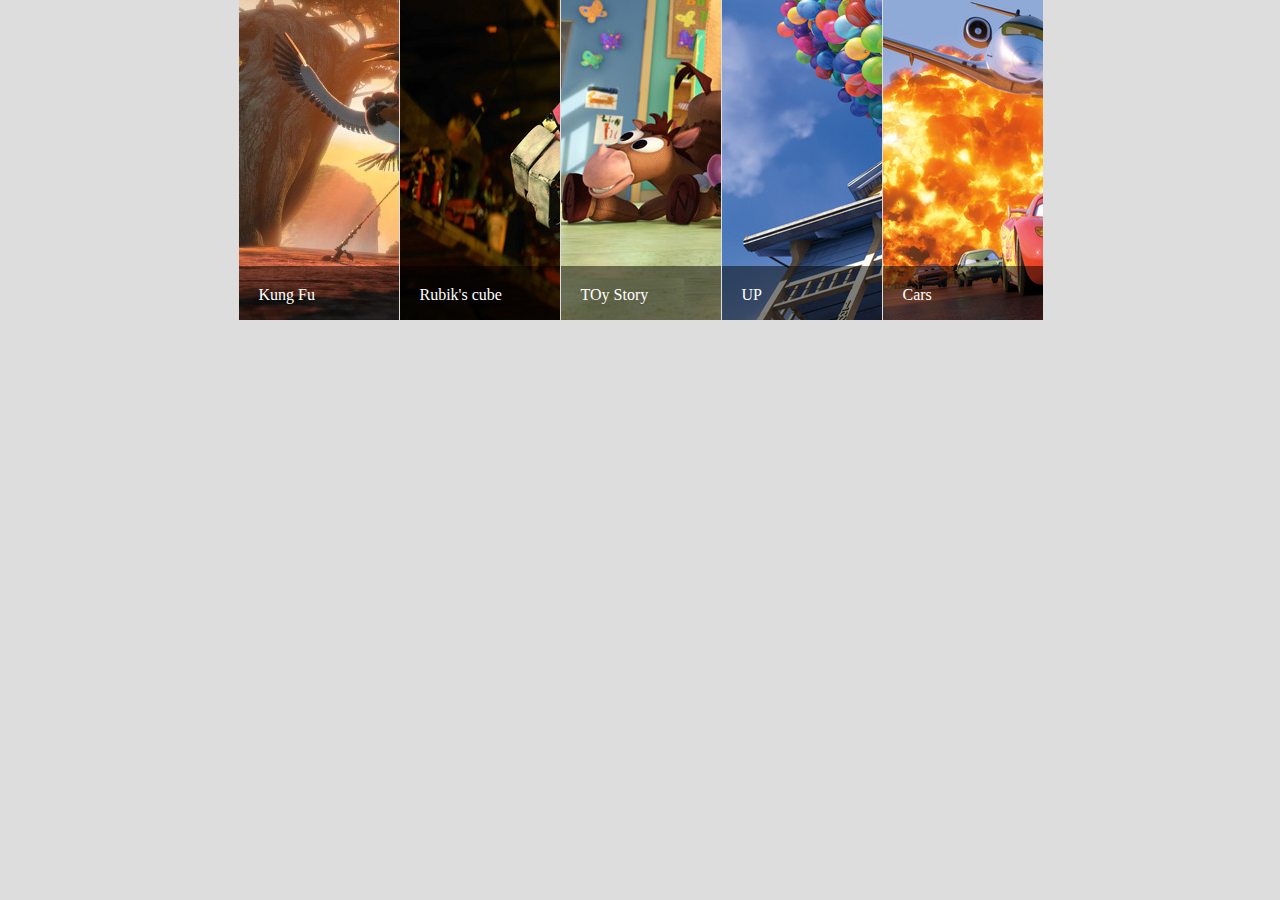
<file: Accord slider using HTML,CSS/index.html>
<!DOCTYPE html>
<html lang="en">
<head>
    <meta charset="UTF-8">
    <meta http-equiv="X-UA-Compatible" content="IE=edge">
    <meta name="viewport" content="width=device-width, initial-scale=1.0">
    <link rel="stylesheet" href="CSS/style.css">
    <title>Accodion Image Slider</title>
</head>
<body>
    <div class="accord">
        <ul>
            <li>
                 <div class="title">
                    <a href="#">Kung Fu </a>
                 </div>
                 <img src="images/kung fu.jpg" />
            </li>
            <li>
                <div class="title">
                    <a href="#">Rubik's cube </a>
                 </div>
                 <img src="images/Rubik.jpg" />
            </li>
            <li>
                <div class="title">
                    <a href="#">TOy Story </a>
                 </div>
                 <img src="images/Toy story.jpg" />
            </li>
            <li>
                <div class="title">
                    <a href="#">UP </a>
                 </div>
                 <img src="images/up.jpg" />
            </li>
            <li>
                <div class="title">
                    <a href="#">Cars </a>
                 </div>
                 <img src="images/cars2.jpg" />
            </li>
        </ul>

    </div>
</body>
</html>
</file>
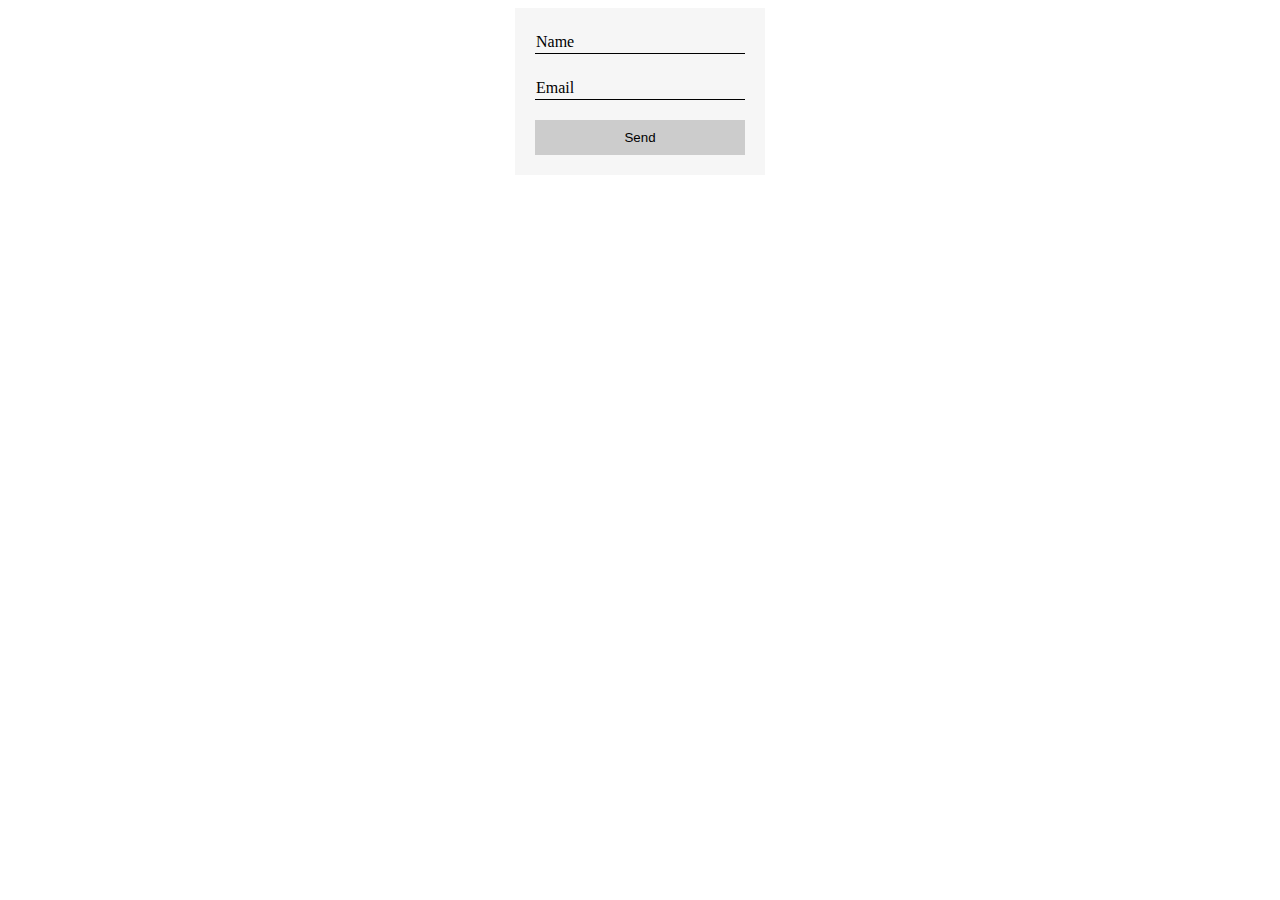
<file: Animation Placeholder or float label/index.html>
<!DOCTYPE html>
<html lang="en">
<head>
    <meta charset="UTF-8">
    <meta http-equiv="X-UA-Compatible" content="IE=edge">
    <meta name="viewport" content="width=device-width, initial-scale=1.0">
    <title>Animate Placeholder |Float label</title>
    <link rel="stylesheet" href="style.css" />
</head>
<body>
    <div class="content">
        <form>
            <div class="ct_input">
                <input type="text" required />
                <label for="">Name</label>
            </div>

            <div class="ct_input">
                <input type="email" required />
                <label for="">Email</label>
            </div>

            <input type="submit" value="Send" />

        </form>
    </div>
</body>
</html>
</file>
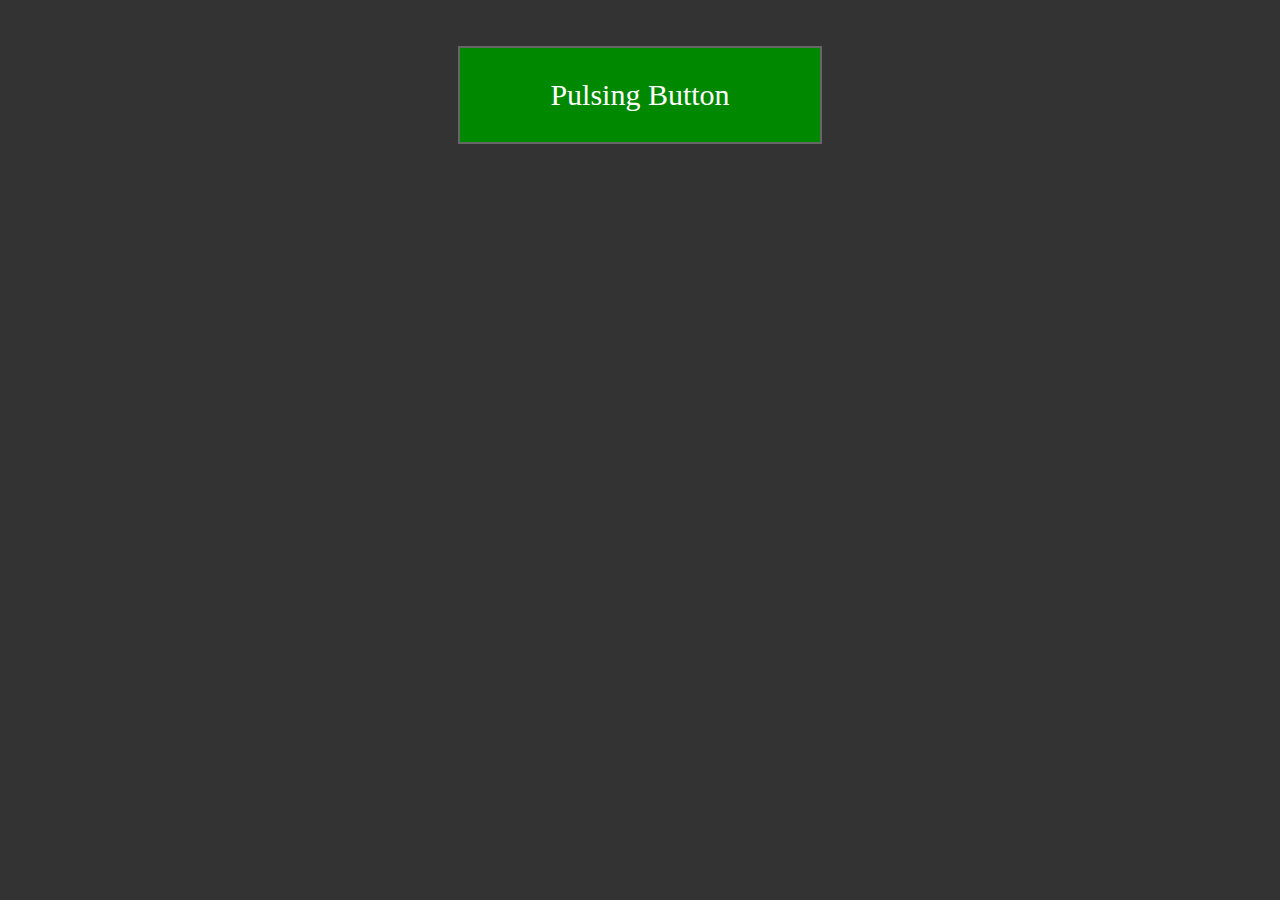
<file: Pulsing Button/index.html>
<!DOCTYPE html>
<html lang="en">
<head>
    <meta charset="UTF-8">
    <meta http-equiv="X-UA-Compatible" content="IE=edge">
    <meta name="viewport" content="width=device-width, initial-scale=1.0">
    <title>Plusing Button</title>
    <link rel="stylesheet" href="style.css">
</head>
<body>
    <div class="button">
        <a href="#"> Pulsing Button</a>
        <div class="outline"></div>
    </div>
</body>
</html>
</file>
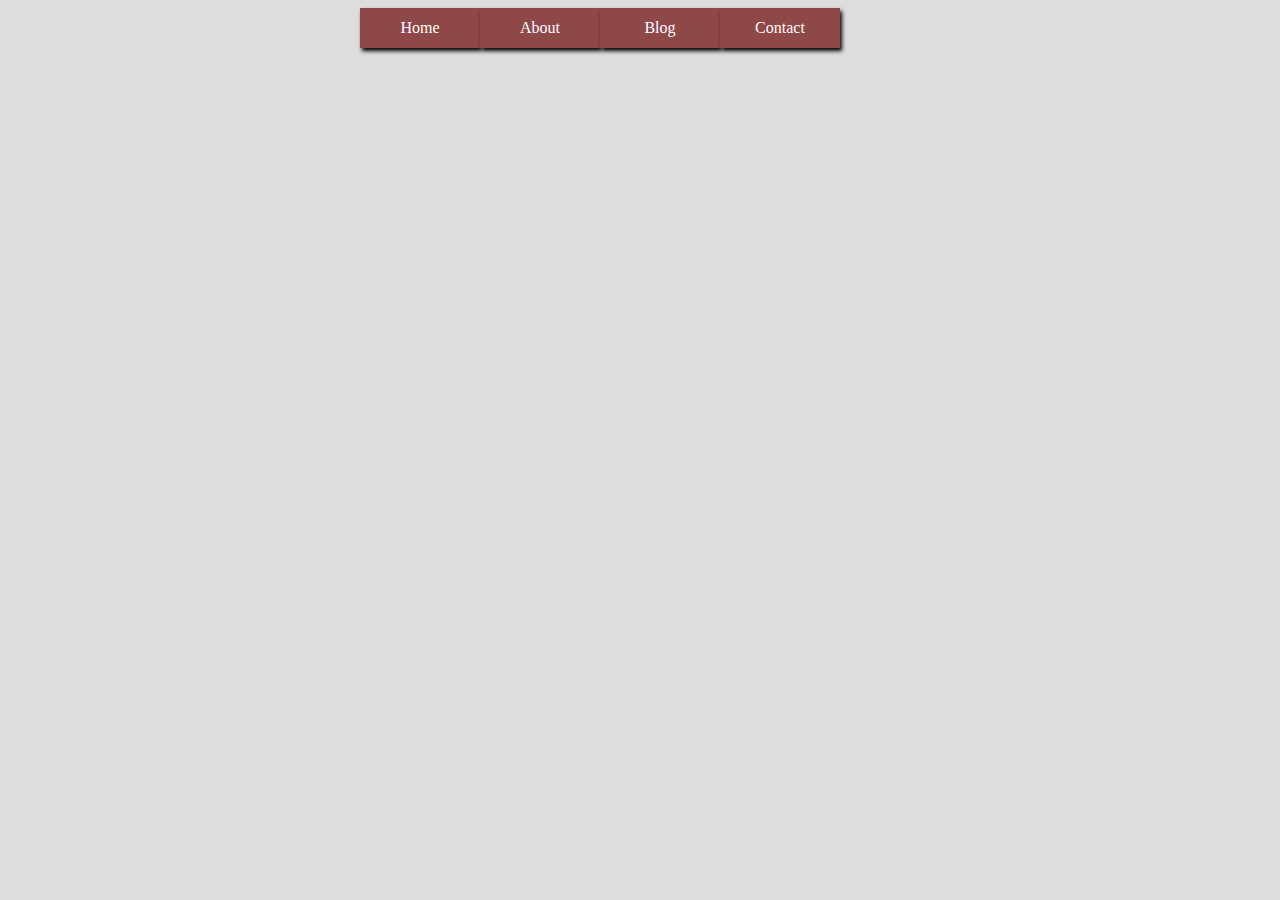
<file: Horizontal Dropdown Menu/index..html>
<!DOCTYPE html>
<html lang="en">
<head>
    <meta charset="UTF-8">
    <meta http-equiv="X-UA-Compatible" content="IE=edge">
    <meta name="viewport" content="width=device-width, initial-scale=1.0">
    <link rel="stylesheet" href="style.css">
    <title>Horizontal Dropdown</title>
</head>
<body>
    <ul>
        <li><a href="#">Home</a> </li>
        <li><a href="#">About</a> </li>
        <li><a href="#">Blog</a>
            <ul>
                <li><a href="">Blog1</a></li>
                <li><a href="">Blog2</a></li>
                <li><a href="">Blog3</a>
                    <ul>
                        <li><a href="">Blog3.1</a></li>
                        <li><a href="">Blog3.2</a></li>
                        <li><a href="">Blog3.3</a></li>
                        <li><a href="">Blog3.4</a></li>
                    </ul>
                </li>
                <li><a href="">Blog4</a></li>
            </ul>
        
        
        
        </li>
        <li><a href="#">Contact</a> </li>
    </ul>
    
</body>
</html>
</file>
<file: Accord slider using HTML,CSS/CSS/style.css>
* {
    margin: 0;
    padding: 0;

}
body {
    background-color: #DDD;

}
.accord {
    width: 805px;
    margin: auto;
    height: 320px;
    overflow: hidden;

}
.accord li {
    width: 160px;
    display: block;
    position: relative; 
    float: left;
    border-left: 1px solid #DDD;
    transition: all 0.5s;

}
.title {
    background: rgba(0,0,0,0.5);
    position: absolute;
    left: 0;
    bottom: 0;
    width: 640px;
}

.title a
{
    display: block;
    color: #fff;
    padding: 20px;
    font-size: 16px;
    text-decoration: none;

}
.accord ul:hover li 
{
    width: 40px;

}
.accord ul li:hover 
{
    width: 640px;
}
</file>
<file: Animation Placeholder or float label/style.css>
* {
    box-sizing: border-box;
}



.content 
{
    width: 250px;
    margin: auto;
    background: #f6f6f6;
    padding: 20px;
}

.content .ct_input {
    margin-bottom: 20px;
    position: relative;
}

.content .ct_input input
{
    width: 100%;
    padding: 5px;
    border: 0;
    border-bottom: 1px solid #000;
    background: transparent;
    outline: 0;
}

.content .ct_input label{
    position: absolute;
    top: 5px;
    left: 1px;
    transition: 0.3s
}
.content .ct_input input:focus ~ label ,
.content .ct_input input:valid ~ label
{
    top: -10px;
    color: green;

}

.content input[type=submit] {
    width: 100%;
    background: #ccc;
    border:0;
    padding: 10px;

}
</file>
<file: Pulsing Button/style.css>
body {
    background: #333;
    font-size: 30px;
    text-align: center;

}

.button {
    cursor: pointer;
    display: inline-block;
    background:#080;
    margin: 40px;
    position: relative;
    transition: background 0.3s ease-in-out;


}

.button a
{
    width: 300px;
    padding: 30px;
    display:block;
    color: #fff;
    text-decoration: none;


}
.button .outline {
   position: absolute; 
    width:100%;
    height: 100%;
    background: transparent;
    outline: 2px solid #ddd;
    opacity: 0.3;
    top:0;
    left:0;


}

.button:hover {
    background: rgb(27, 0, 102);
}

.button:hover .outline{
    animation: pulse 2s ease-in-out infinite alternate;


}
@keyframes pulse
{
    0%{transform: scale(1,1); opacity: .3}
    100%{transform: scale(1.2,1.3); opacity: .6}
    
}
</file>
<file: Horizontal Dropdown Menu/style.css>
body {
    background: #DDD;
}



ul {
    list-style: none;
    width: 600px;
    margin: auto; 
   
}

ul li {
    position: relative;
    float: left;
    width: 120px;
    background: rgb(143, 72, 72); 
    text-align: center;
    height: 40px;
    line-height: 40px;
    box-shadow: 2px 3px 4px #000;

}


ul li a {
    color: #fff; 
    text-decoration: none;
    display: block;

}

ul li a:hover {
    background: #333;
    color: #f50;
}

ul ul 
{
    margin: 0;
    padding: 0; 
    width: 120px;
    display: none;
}

ul li:hover > ul {
    display: block;
}
ul ul ul {
    margin-left: 120px;
    position: absolute;
    top:0;
}
</file>
